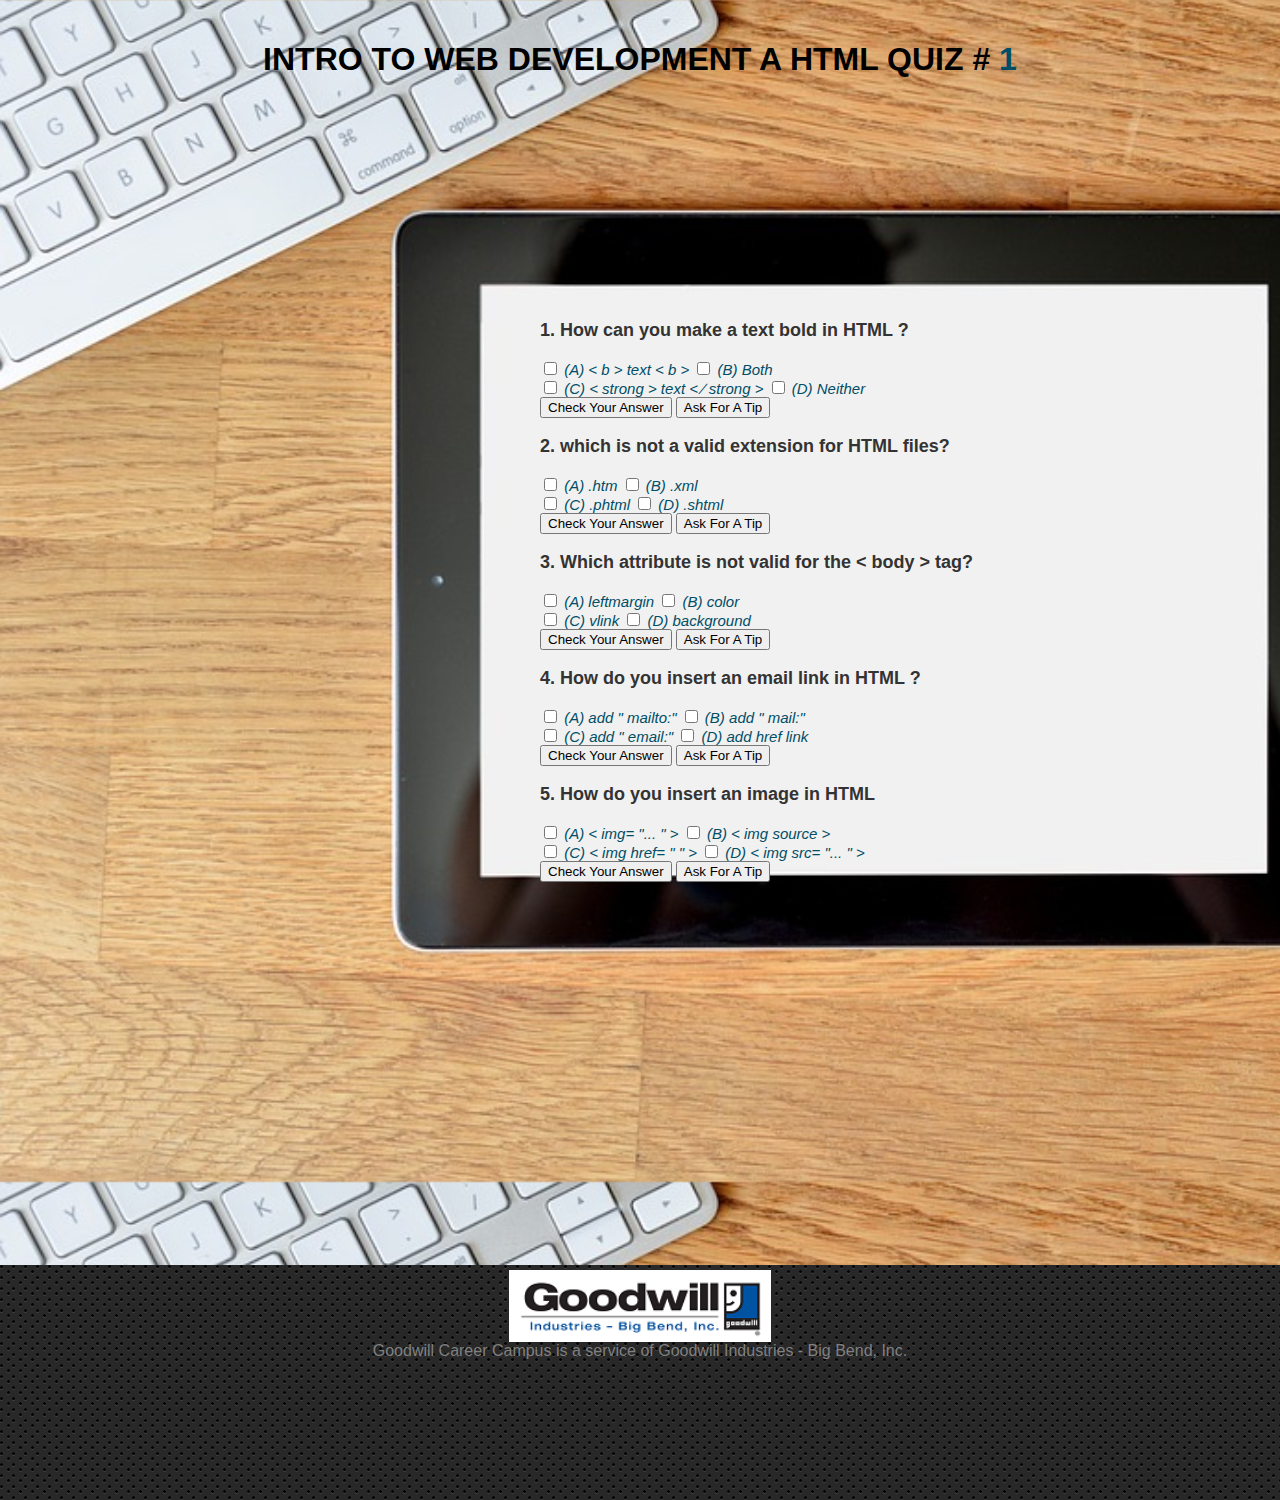
<file: HTML-QUIZ-1/index.html>
<!doctype> 
<html>
<head>
	<title>HTML QUIZ &#35 1 </title>
	<link rel="stylesheet" type="text/css" href="css/style.css"/>
</head>
<body id="answer" >
	<h1>INTRO TO WEB DEVELOPMENT A HTML QUIZ &#35 <span style="color:#004d66">1</span> </h1>


	
<div class="testform">

		<div class="theBigBox">
	<h3>1. How can you make a text bold in HTML ?</h3>
		<div class='answerBox'>
  			<input type="checkbox" class="question1"  id="a1" value="1"> (A) &lt b &gt text &lt b &gt
  			<input type="checkbox" class="question1"  id="a2" value="2"> (B)  Both <br>
			<input type="checkbox" class="question1"  id="a3" value="3"> (C) &lt strong &gt text &lt &#8725 strong &gt
			<input type="checkbox" class="question1"  id="a4" value="4"> (D) Neither<br>
		
		
  	<button id="ansSubmit1" onclick="ansSubmit1()"> Check Your Answer</button>
	<button id="myTip1" onclick="myTip1()"> Ask For A Tip</button>
		</div>
		
	<h3>2. which is not a valid extension for HTML files? </h3>
		<div class='answerBox'>
  			<input type="checkbox" class="question2"  id="a5" value="5"> (A) &#46htm
  			<input type="checkbox" class="question2"  id="a6" value="6">  (B) &#46xml <br>
			<input type="checkbox" class="question2"  id="a7" value="7"> (C) &#46phtml
			<input type="checkbox" class="question2"  id="a8" value="8"> (D) &#46shtml <br>
		
  	<button id="ansSubmit2" onclick="ansSubmit2()"> Check Your Answer</button>
	<button id="myTip2" onclick="myTip2()"> Ask For A Tip</button>
		</div>	

	<h3>3. Which attribute is not valid for the &lt body &gt tag? </h3>
		<div class='answerBox'>		
  			<input type="checkbox" class="question3"  id="a9" value="9"> (A) leftmargin
  			<input type="checkbox" class="question3"  id="a10" value="10"> (B) color <br>
			<input type="checkbox" class="question3"  id="a11" value="11"> (C) vlink
			<input type="checkbox" class="question3"  id="a12" value="12"> (D) background <br>
		
  	<button id="ansSubmit3" onclick="ansSubmit3()"> Check Your Answer</button>
	<button id="myTip3" onclick="myTip3()"> Ask For A Tip</button>
		</div>
	
	<h3>4. How do you insert an email link in HTML ?</h3>
		<div class='answerBox'>
  			<input type="checkbox" class="question4"  id="a13" value="13"> (A) add  &#34 mailto&#58&#34
  			<input type="checkbox" class="question4"  id="a14" value="14"> (B) add  &#34 mail&#58&#34 <br>
			<input type="checkbox" class="question4"  id="a15" value="15"> (C) add  &#34 email&#58&#34
			<input type="checkbox" class="question4"  id="a16" value="16"> (D) add href link <br>
		
  	<button id="ansSubmit4" onclick="ansSubmit4()"> Check Your Answer</button>
	<button id="myTip4" onclick="myTip4()"> Ask For A Tip</button>
		</div>	

	<h3>5. How do you insert an image in HTML </h3>
		<div class='answerBox'>
  			<input type="checkbox" class="question5" id="a17" value="17"> (A) &lt img&#61 &#34... &#34 &gt 
  			<input type="checkbox" class="question5" id="a18" value="18"> (B) &lt img source &gt <br>
			<input type="checkbox" class="question5" id="a19" value="19"> (C) &lt img href&#61 &#34 &#34 &gt
			<input type="checkbox" class="question5" id="a20" value="20"> (D) &lt img src&#61 &#34... &#34 &gt <br>
		
  	<button id="ansSubmit5" onclick="ansSubmit5()"> Check Your Answer</button>
	<button id="myTip5" onclick="myTip5()"> Ask For A Tip</button>
		</div>
	  
	
</div>
</div>
<!---footer--->
<div class="footer" style="padding-top:5px;padding-bottom:30px;margin-left:0;margin-right:0;text-align:center">


<a>	
<img src="imgs/foot.png" alt="Picture" style="width:100%;max-width:262px" />
</a>

<div style="text-align:center;">Goodwill Career Campus is a service of Goodwill Industries - Big Bend, Inc.</div>
</div>


<script type="text/javascript">


if (document.cookie.match(/(^|;)\s*is_mobile=1/)) {
	var windowHref = window.location.href || '';
	if (windowHref.indexOf('?') > -1) {
		windowHref += '&';
	} else {
		windowHref += '?';
	}
	document.write(
		"&nbsp;&nbsp;&nbsp;&nbsp;" +
		"<a class='wsite-view-link-mobile' href='" + windowHref + "view=mobile'>Mobile Site</a>"
	);
}


</script>

       
</div>
<!-- end footer-wrap -->

<script type="text/javascript" src="js/script.js" ></script>


</body>
</html>
</file>
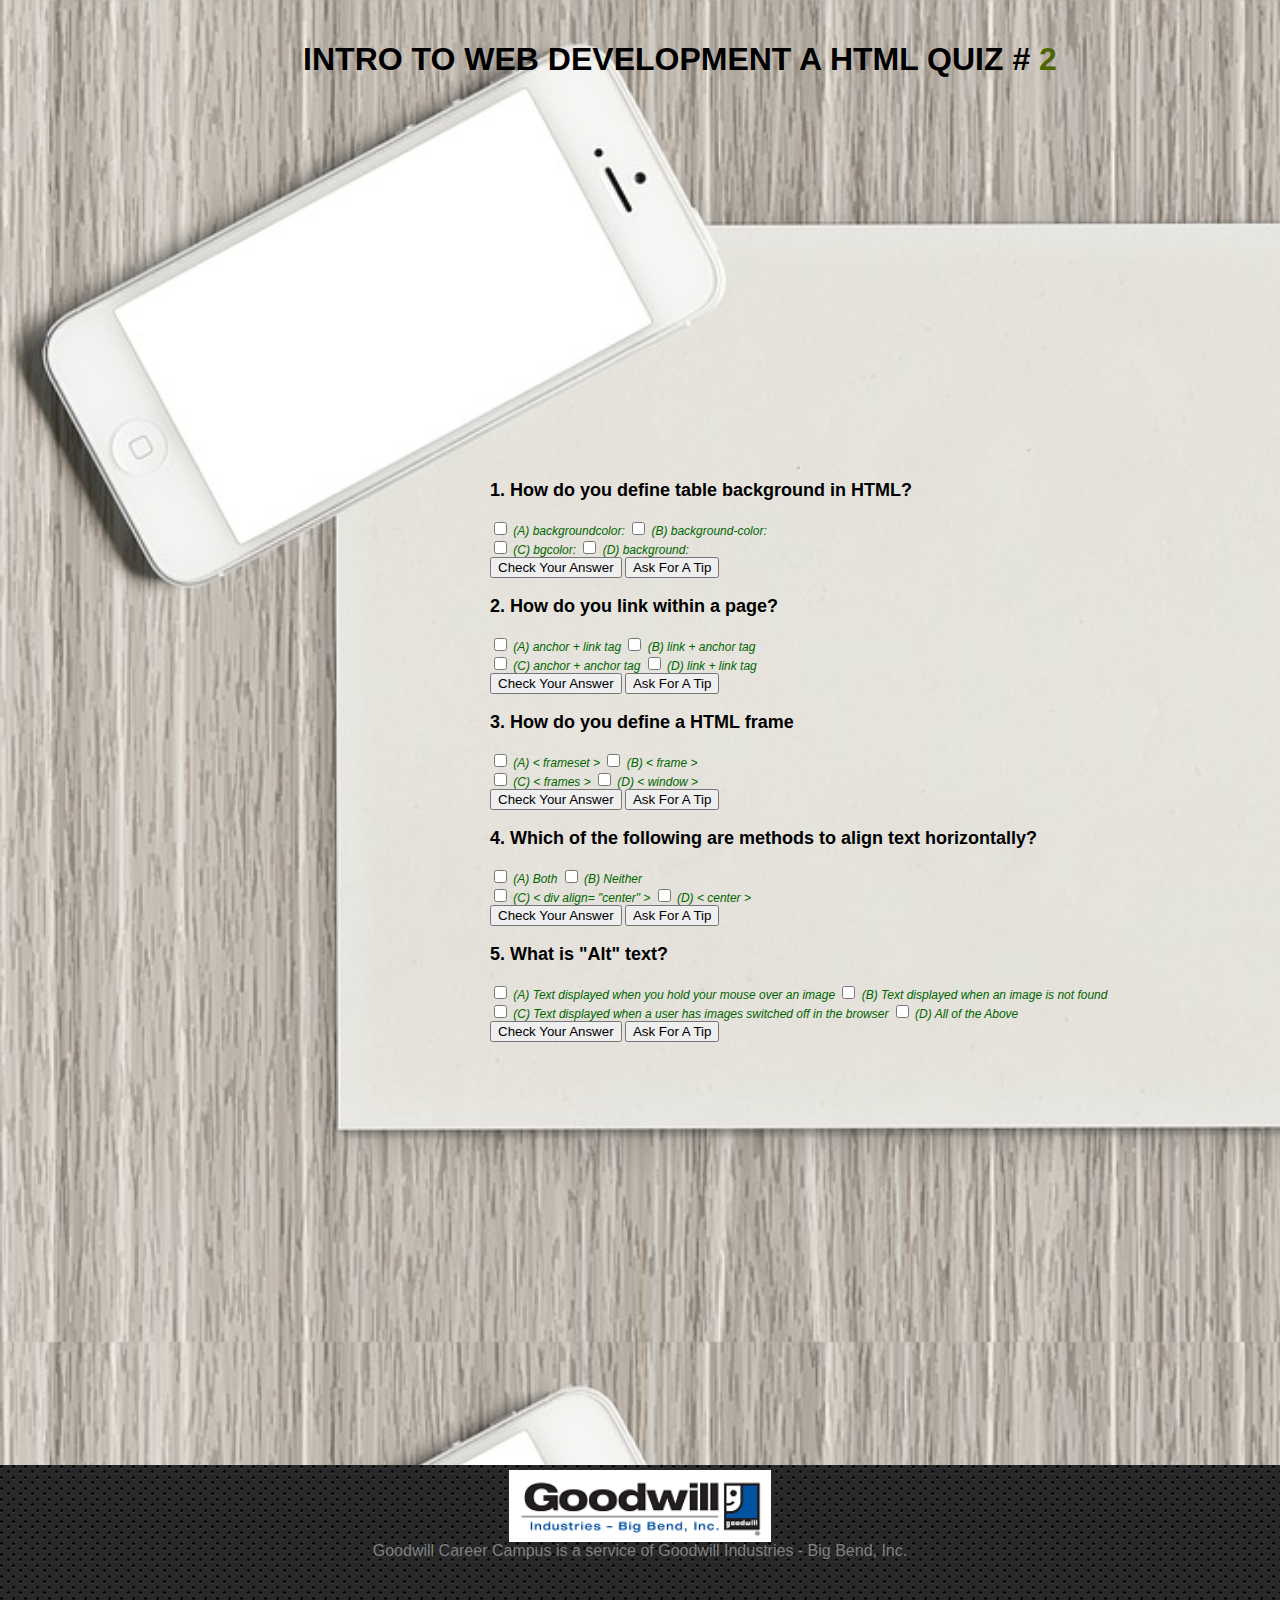
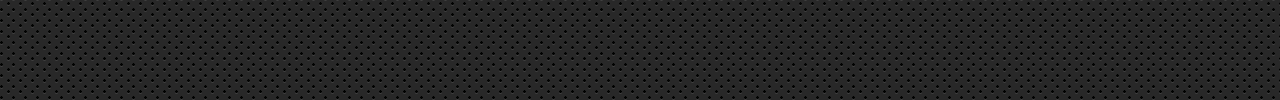
<file: HTML-QUIZ-2/index.html>
<!doctype> 
<html>
<head>
	<title>HTML QUIZ &#35 2 </title>
	<link rel="stylesheet" type="text/css" href="css/style.css"/>
</head>
<body id="answer" >
	<h1>INTRO TO WEB DEVELOPMENT A HTML QUIZ &#35 <soan style="color:#4d6600;">2</span> </h1>


	
<div class="testform">

		<div class="theBigBox">
	<h3>1. How do you define table background in HTML?</h3>
		<div class='answerBox'>
  			<input type="checkbox" class="question1"  id="a1" value="1"> (A) backgroundcolor&#58
  			<input type="checkbox" class="question1"  id="a2" value="2"> (B) background-color&#58<br>
			<input type="checkbox" class="question1"  id="a3" value="3"> (C) bgcolor&#58
			<input type="checkbox" class="question1"  id="a4" value="4"> (D) background&#58<br>
		
  	<button id="ansSubmit1" onclick="ansSubmit1()"> Check Your Answer</button>
	<button id="myTip1" onclick="myTip1()"> Ask For A Tip</button>
		</div>
		
	<h3>2. How do you link within a page? </h3>
		<div class='answerBox'>
  			<input type="checkbox" class="question2"  id="a5" value="5"> (A) anchor + link tag
  			<input type="checkbox" class="question2"  id="a6" value="6">  (B) link + anchor tag <br>
			<input type="checkbox" class="question2"  id="a7" value="7"> (C) anchor + anchor tag
			<input type="checkbox" class="question2"  id="a8" value="8"> (D) link + link tag <br>
		
  	<button id="ansSubmit2" onclick="ansSubmit2()"> Check Your Answer</button>
	<button id="myTip2" onclick="myTip2()"> Ask For A Tip</button>
		</div>	

	<h3>3. How do you define a HTML frame <body> </h3>
		<div class='answerBox'>		
  			<input type="checkbox" class="question3"  id="a9" value="9"> (A) &lt frameset &gt
  			<input type="checkbox" class="question3"  id="a10" value="10"> (B) &lt frame &gt <br>
			<input type="checkbox" class="question3"  id="a11" value="11"> (C) &lt frames &gt
			<input type="checkbox" class="question3"  id="a12" value="12"> (D) &lt window  &gt <br>
		
  	<button id="ansSubmit3" onclick="ansSubmit3()"> Check Your Answer</button>
	<button id="myTip3" onclick="myTip3()"> Ask For A Tip</button>
		</div>
	
	<h3>4. Which of the following are methods to align text horizontally?</h3>
		<div class='answerBox'>
  			<input type="checkbox" class="question4"  id="a13" value="13"> (A) Both
  			<input type="checkbox" class="question4"  id="a14" value="14"> (B) Neither <br>
			<input type="checkbox" class="question4"  id="a15" value="15"> (C) &lt div align&#61 &#34center&#34 &gt
			<input type="checkbox" class="question4"  id="a16" value="16"> (D) &lt center &gt <br>
	
  	<button id="ansSubmit4" onclick="ansSubmit4()"> Check Your Answer</button>
	<button id="myTip4" onclick="myTip4()"> Ask For A Tip</button>
		</div>	

	<h3>5. What is &#34Alt&#34  text?</h3>
		<div class='answerBox'>
  			<input type="checkbox" class="question5" id="a17" value="17"> (A) Text displayed when you hold your mouse over an image 
  			<input type="checkbox" class="question5" id="a18" value="18"> (B) Text displayed when an image is not found <br>
			<input type="checkbox" class="question5" id="a19" value="19"> (C) Text displayed when a user has images switched off in the browser 
			<input type="checkbox" class="question5" id="a20" value="20"> (D) All of the Above <br>
		
  	<button id="ansSubmit5" onclick="ansSubmit5()"> Check Your Answer</button>
	<button id="myTip5" onclick="myTip5()"> Ask For A Tip</button>
		</div>
	  
		  
	  
</div>

</div>
<!---footer--->
<div class="footer" style="padding-top:5px;padding-bottom:30px;margin-left:0;margin-right:0;text-align:center">


<a>	
<img src="imgs/foot.png" alt="Picture" style="width:100%;max-width:262px" />
</a>

<div style="text-align:center;">Goodwill Career Campus is a service of Goodwill Industries - Big Bend, Inc.</div>
</div>


<script type="text/javascript">


if (document.cookie.match(/(^|;)\s*is_mobile=1/)) {
	var windowHref = window.location.href || '';
	if (windowHref.indexOf('?') > -1) {
		windowHref += '&';
	} else {
		windowHref += '?';
	}
	document.write(
		"&nbsp;&nbsp;&nbsp;&nbsp;" +
		"<a class='wsite-view-link-mobile' href='" + windowHref + "view=mobile'>Mobile Site</a>"
	);
}


</script>

       
    
<!-- end footer-wrap -->

<script type="text/javascript" src="js/script.js"></script>


</body>
</html>
</file>
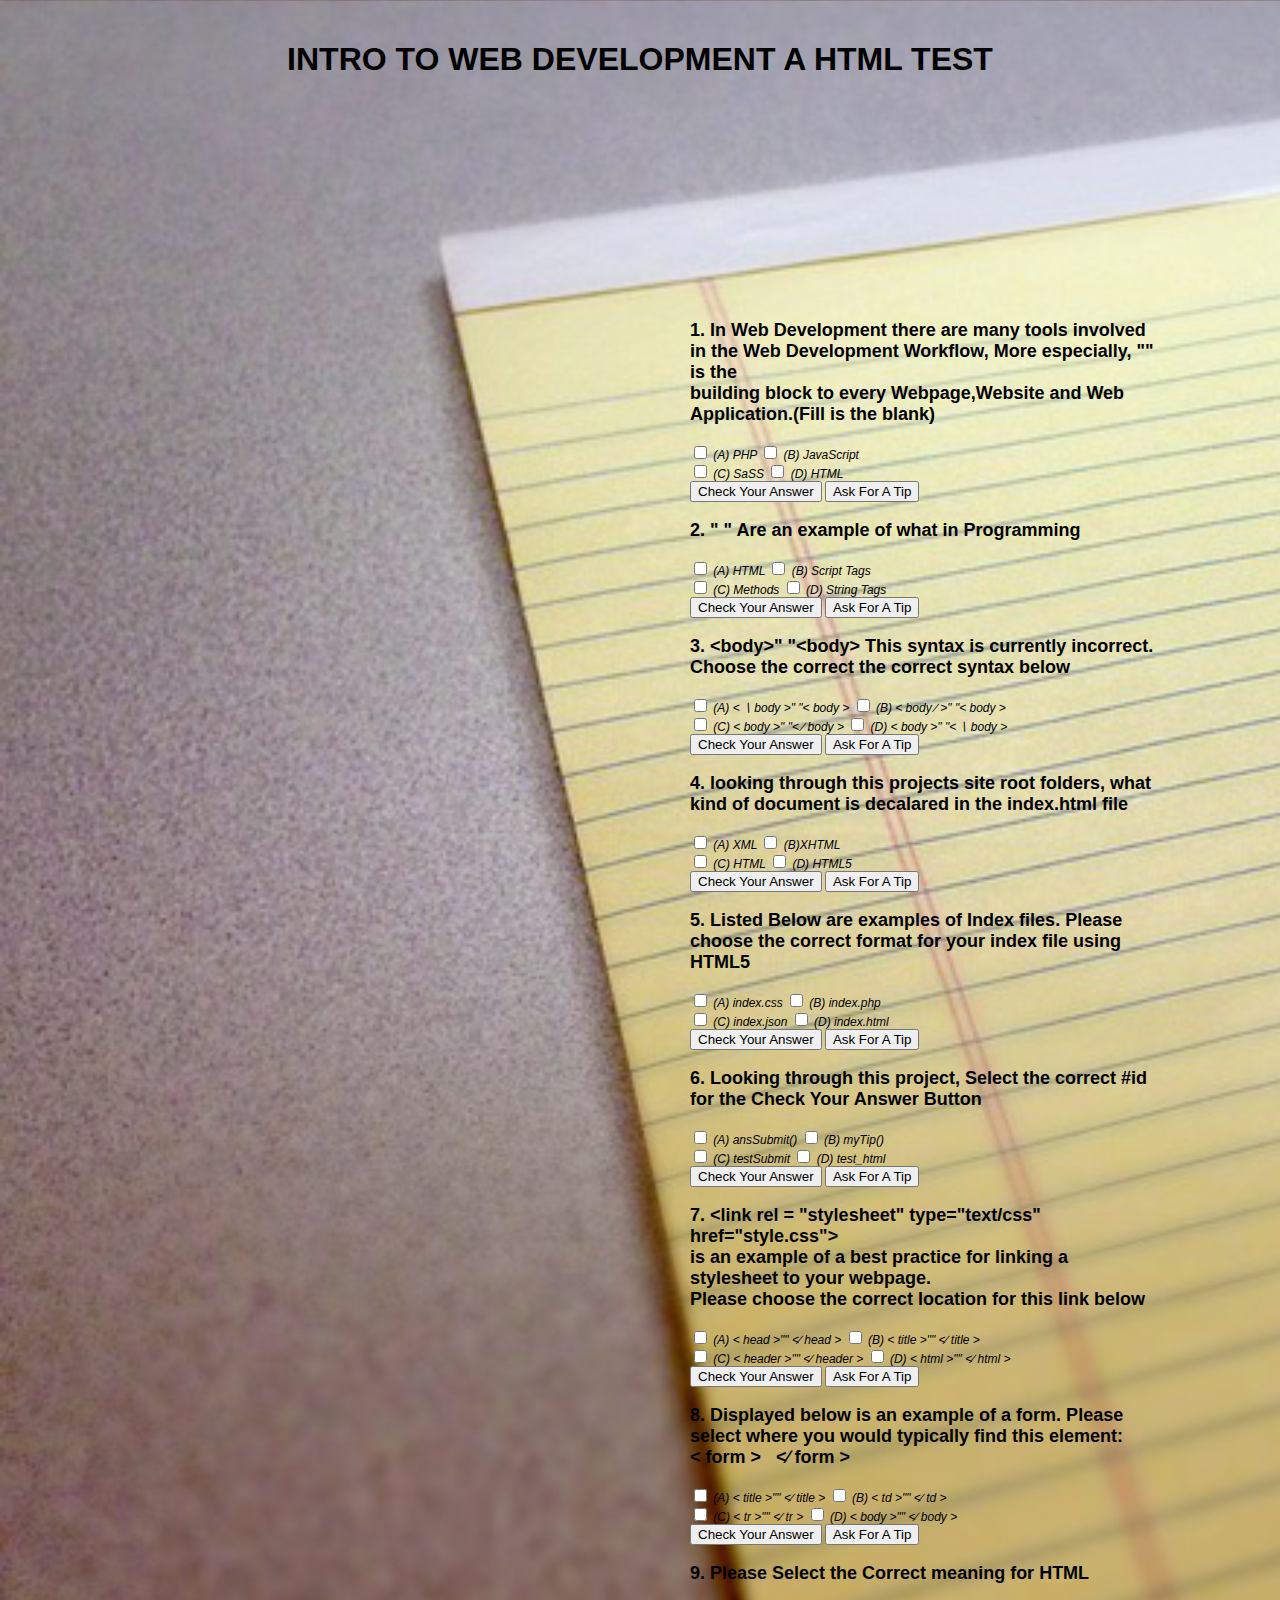
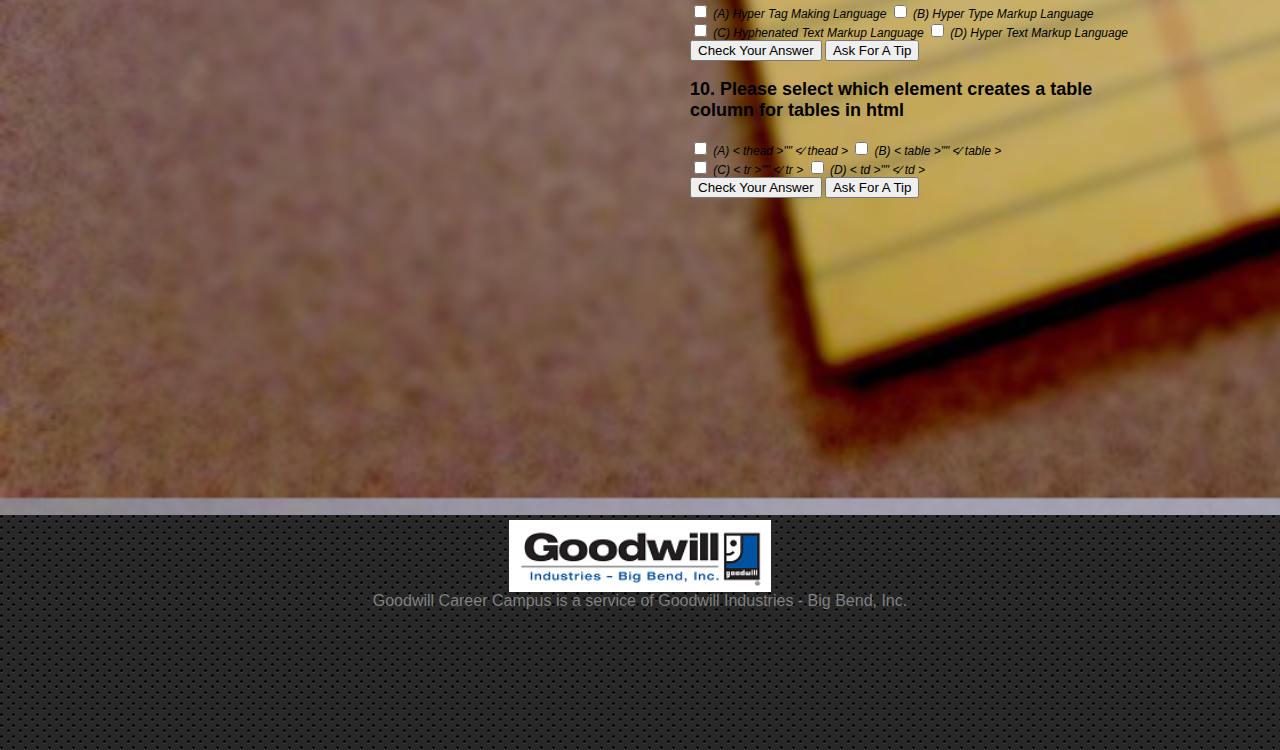
<file: HTML-Test/index.html>
<!doctype> 
<html>
<head>
	<title>HTML TEST </title>
	<link rel="stylesheet" type="text/css" href="css/style.css"/>
</head>
<body id="answer" >
	<h1>INTRO TO WEB DEVELOPMENT A HTML TEST </h1>


	
<div class="testform">

		<div class="theBigBox">
	<h3>1. In Web Development  there are many tools involved in the Web Development Workflow, More especially, "<span class="underline"></span>" is the <br>building block to every Webpage,Website and Web Application.(Fill is the blank)</h3>
		<div class='answerBox'>
  			<input type="checkbox" class="question1"  id="a1" value="1"> (A) PHP
  			<input type="checkbox" class="question1"  id="a2" value="2"> (B) JavaScript<br>
			<input type="checkbox" class="question1"  id="a3" value="3"> (C) SaSS
			<input type="checkbox" class="question1"  id="a4" value="4"> (D) HTML<br>
		
  	<button  id="ansSubmit1" onclick="ansSubmit1()"> Check Your Answer</button>
	<button  id="myTip1" onclick="myTip1()"> Ask For A Tip</button>
		</div>
		
	<h3>2. " " Are an example of what in Programming </h3>
		<div class='answerBox'>
  			<input type="checkbox" class="question2"  id="a5" value="5"> (A) HTML
  			<input type="checkbox" class="question2"  id="a6" value="6">  (B) Script Tags <br>
			<input type="checkbox" class="question2"  id="a7" value="7"> (C) Methods
			<input type="checkbox" class="question2"  id="a8" value="8"> (D) String Tags <br>
		
  	<button id="ansSubmit2" onclick="ansSubmit2()"> Check Your Answer</button>
	<button id="myTip2" onclick="myTip2()"> Ask For A Tip</button>
		</div>

	<h3>3. &ltbody&gt" "&ltbody&gt  This syntax is currently incorrect. Choose the correct the correct syntax below <body> </h3>
		<div class='answerBox'>		
  			<input type="checkbox" class="question3"  id="a9" value="9"> (A) &lt &#8726 body &gt" "&lt body &gt
  			<input type="checkbox" class="question3"  id="a10" value="10"> (B) &lt body  &#8725 &gt" "&lt body &gt <br>
			<input type="checkbox" class="question3"  id="a11" value="11"> (C) &lt body &gt" "&lt &#8725 body &gt
			<input type="checkbox" class="question3"  id="a12" value="12"> (D) &lt body &gt" "&lt &#8726 body  &gt <br>
		
  	<button id="ansSubmit3" onclick="ansSubmit3()"> Check Your Answer</button>
	<button id="myTip3" onclick="myTip3()"> Ask For A Tip</button>
		</div>
	
	<h3>4. looking through this projects site root folders, what kind of document is decalared in the index.html file</h3>
		<div class='answerBox'>
  			<input type="checkbox" class="question4"  id="a13" value="13"> (A) XML
  			<input type="checkbox" class="question4"  id="a14" value="14"> (B)XHTML <br>
			<input type="checkbox" class="question4"  id="a15" value="15"> (C) HTML
			<input type="checkbox" class="question4"  id="a16" value="16"> (D) HTML5 <br>
		
  	<button id="ansSubmit4" onclick="ansSubmit4()"> Check Your Answer</button>
	<button id="myTip4" onclick="myTip4()"> Ask For A Tip</button>
		</div>

	<h3>5. Listed Below are examples of Index files. Please choose the correct format for your index file using HTML5</h3>
		<div class='answerBox'>
  			<input type="checkbox" class="question5" id="a17" value="17"> (A) index.css 
  			<input type="checkbox" class="question5" id="a18" value="18"> (B) index.php <br>
			<input type="checkbox" class="question5" id="a19" value="19"> (C) index.json
			<input type="checkbox" class="question5" id="a20" value="20"> (D) index.html <br>
		
  	<button id="ansSubmit5" onclick="ansSubmit5()"> Check Your Answer</button>
	<button id="myTip5" onclick="myTip5()"> Ask For A Tip</button>
		</div>
	  
	<h3>6. Looking through this project, Select the correct #id for the Check Your Answer Button </h3>
		<div class='answerBox'>	
  			<input type="checkbox" class="question6" id="a21" value="21"> (A) ansSubmit()
  			<input type="checkbox" class="question6" id="a22" value="22"> (B) myTip()  <br>
			<input type="checkbox" class="question6" id="a23" value="23"> (C) testSubmit
			<input type="checkbox" class="question6" id="a24" value="24"> (D) test_html <br>
		
  	<button id="ansSubmit6" onclick="ansSubmit6()"> Check Your Answer</button>
	<button id="myTip6" onclick="myTip6()"> Ask For A Tip</button>
		</div>	
  
	<h3>7. &lt;link rel = "stylesheet" type="text/css" href="style.css"&gt <br>is an example of a best practice for linking a stylesheet to your webpage. <br>Please choose the correct location for this link below </h3>
		<div class='answerBox'>		
  			<input type="checkbox" class="question7" id="a25" value="25"> (A) &lt; head &gt;"" &lt;&#8725 head &gt;
  			<input type="checkbox" class="question7" id="a26" value="26"> (B) &lt; title &gt;"" &lt;&#8725 title &gt; <br>
			<input type="checkbox" class="question7" id="a27" value="27"> (C) &lt; header  &gt;"" &lt;&#8725 header &gt;
			<input type="checkbox" class="question7" id="a28" value="28"> (D) &lt; html &gt;"" &lt;&#8725 html &gt; <br>
		
  	<button id="ansSubmit7" onclick="ansSubmit7()"> Check Your Answer</button>
	<button id="myTip7" onclick="myTip7()"> Ask For A Tip</button>
		</div>
	  
	<h3>8.  Displayed below is an example of a form. Please select where you would typically find this element:<br> &lt; form &gt;<span style="padding:5px;"></span> &lt;&#8725 form &gt; </h3>
		<div class='answerBox'>
  			<input type="checkbox" class="question8" id="a29" value="29"> (A) &lt; title &gt;"" &lt;&#8725 title &gt;
  			<input type="checkbox" class="question8" id="a30" value="30"> (B) &lt; td &gt;"" &lt;&#8725 td &gt; <br>
			<input type="checkbox" class="question8" id="a31" value="31"> (C) &lt; tr &gt;"" &lt;&#8725 tr &gt;
			<input type="checkbox" class="question8" id="a32" value="32"> (D) &lt; body &gt;"" &lt;&#8725 body &gt; <br>
		
  	<button id="ansSubmit8" onclick="ansSubmit8()"> Check Your Answer</button>
	<button id="myTip8" onclick="myTip8()"> Ask For A Tip</button>
		</div>	
  
	<h3>9. Please Select the Correct meaning for HTML</h3>
		<div class='answerBox'>
  			<input type="checkbox" class="question9" id="a33" value="33"> (A) Hyper Tag Making Language
  			<input type="checkbox" class="question9" id="a34" value="34"> (B) Hyper Type Markup Language <br>
			<input type="checkbox" class="question9" id="a35" value="35"> (C) Hyphenated Text Markup Language 
			<input type="checkbox" class="question9" id="a36" value="36"> (D) Hyper Text Markup Language <br>
		
  	<button id="ansSubmit9" onclick="ansSubmit9()"> Check Your Answer</button>
	<button id="myTip9" onclick="myTip9()"> Ask For A Tip</button>
		</div>
		  
	<h3>10. Please select which element creates a table column for tables in  html </h3>
		<div class='answerBox'>
  			<input type="checkbox" class="question10" id="a37" value="37"> (A) &lt; thead &gt;"" &lt;&#8725 thead &gt; 
  			<input type="checkbox" class="question10" id="a38" value="38"> (B) &lt; table &gt;"" &lt;&#8725 table &gt; <br>
			<input type="checkbox" class="question10" id="a39" value="39"> (C) &lt; tr &gt;"" &lt;&#8725 tr &gt; 
			<input type="checkbox" class="question10" id="a40" value="40"> (D) &lt; td &gt;"" &lt;&#8725 td &gt; <br>
		
  	<button id="ansSubmit10" onclick="ansSubmit10()"> Check Your Answer</button>
	<button id="myTip10" onclick="myTip10()"> Ask For A Tip</button>
		</div>	  
	  
</div>
</div>
<!---footer--->
<div class="footer" style="padding-top:5px;padding-bottom:30px;margin-left:0;margin-right:0;text-align:center">


<a>	
<img src="imgs/foot.png" alt="Picture" style="width:100%;max-width:262px" />
</a>

<div style="text-align:center;">Goodwill Career Campus is a service of Goodwill Industries - Big Bend, Inc.</div>
</div>


<script type="text/javascript">


if (document.cookie.match(/(^|;)\s*is_mobile=1/)) {
	var windowHref = window.location.href || '';
	if (windowHref.indexOf('?') > -1) {
		windowHref += '&';
	} else {
		windowHref += '?';
	}
	document.write(
		"&nbsp;&nbsp;&nbsp;&nbsp;" +
		"<a class='wsite-view-link-mobile' href='" + windowHref + "view=mobile'>Mobile Site</a>"
	);
}


</script>

       
    </div>
<!-- end footer-wrap -->
<script type="text/javascript" src="js/script.js"></script>


</body>
</html>
</file>
<file: HTML-QUIZ-1/css/style.css>
@font-face {
  font-family: BPreplay;
  src: url('fonts/BPreplay.otf') format('embedded-opentype'); /* IE9 Compat Modes */
  src: url('fonts/BPreplay.otf?#iefix') format('embedded-opentype'); /* IE6-IE8 */
       
}
@font-face {
  font-family: BPreplay;
  font-weight: bold;
  src: url('fonts/BpreplayBold.otf') format('embedded-opentype'); /* IE9 Compat Modes */
  src: url('fonts/BPreplayBold.otf?#iefix') format('embedded-opentype'); /* IE6-IE8 */
      
}
@font-face {
  font-family: BPreplay;
  font-style:  italic;
  src: url('fonts/BpreplayItalics.otf') format('embedded-opentype'); /* IE9 Compat Modes */
  src: url('fonts/BPreplayBold.otf?#iefix') format('embedded-opentype'); /* IE6-IE8 */
      
}


html{
    background-image: url("../imgs/tablet.jpg");
    -webkit-background-size: cover;
    -moz-background-size: cover;
    -o-background-size: cover;
    background-size: cover;
    font-family:  BPreplay, Helvetica, Verdana, Sans-Serif;
    
    
}
body{
    
    background-repeat: no-repeat; 
    -webkit-background-size: cover;
    -moz-background-size: cover;
    -o-background-size: cover;
    background-size: 80%;
    
    font-family:  BPreplay, Helvetica, Verdana, Sans-Serif;
    padding-right:60px;
    padding-left:-60px;
    margin:0px;
}
.footer {
        
	width:100%;
	height:200px;
        
	position:absolute;
	bottom:-600;
	left:auto;
        right:auto;
        background-image: url('../imgs/bg.png');
        background-color:#808080;
	color:#808080;
        
}

.testform{
    margin-top: 320px;
    margin-bottom: 300px;
    margin-left: 540px;
    margin-right: 60px;
    color: #333; 
}
h1{
  text-align: center;
  position: absolute;
  top:20px;
  right: 100px;
  left: 100px;
}


h3{
  font-family:  BPreplay, Helvetica, Verdana, Sans-Serif;
  font-weight: bold;
  font-size: 18px;
  
}

.answerBox{
  font-family:  BPreplay, Helvetica, Verdana, Sans-Serif;
  font-style:  italic;
  font-size: 15px;
  color:#004d66;
}
</file>
<file: HTML-QUIZ-2/css/style.css>
@font-face {
  font-family: BPreplay;
  src: url('fonts/BPreplay.otf') format('embedded-opentype'); /* IE9 Compat Modes */
  src: url('fonts/BPreplay.otf?#iefix') format('embedded-opentype'); /* IE6-IE8 */
       
}
@font-face {
  font-family: BPreplay;
  font-weight: bold;
  src: url('fonts/BpreplayBold.otf') format('embedded-opentype'); /* IE9 Compat Modes */
  src: url('fonts/BPreplayBold.otf?#iefix') format('embedded-opentype'); /* IE6-IE8 */
      
}
@font-face {
  font-family: BPreplay;
  font-style:  italic;
  src: url('fonts/BpreplayItalics.otf') format('embedded-opentype'); /* IE9 Compat Modes */
  src: url('fonts/BPreplayBold.otf?#iefix') format('embedded-opentype'); /* IE6-IE8 */
      
}


html{
    background-image: url("../imgs/scrapsheet.jpg");
    -webkit-background-size: cover;
    -moz-background-size: cover;
    -o-background-size: cover;
    background-size: cover;
    font-family:  BPreplay, Helvetica, Verdana, Sans-Serif;
    
    
}
body{
    
    background-repeat: no-repeat; 
    -webkit-background-size: cover;
    -moz-background-size: cover;
    -o-background-size: cover;
    background-size: 80%;
    
    font-family:  BPreplay, Helvetica, Verdana, Sans-Serif;
    padding-right:60px;
    padding-left:-60px;
    margin:0px;
}
.footer {
        
	width:100%;
	height:200px;
        
	position:absolute;
	bottom:-800;
	left:auto;
        right:auto;
        background-image: url('../imgs/bg.png');
        background-color:#808080;
	color:#808080;
        
}

.testform{
    margin-top: 480px;
    margin-bottom: 300px;
    margin-left: 490px;
    margin-right: 90px;
     
}
h1{
  text-align: center;
  position: absolute;
  top:20px;
  right: 100px;
  left: 180px;
}


h3{
  font-family:  BPreplay, Helvetica, Verdana, Sans-Serif;
  font-weight: bold;
  font-size: 18px;
  
}

.answerBox{
  font-family:  BPreplay, Helvetica, Verdana, Sans-Serif;
  font-style:  italic;
  font-size: 12px;
  color:#006600;
}
</file>
<file: HTML-Test/css/style.css>
@font-face {
  font-family: BPreplay;
  src: url('fonts/BPreplay.otf') format('embedded-opentype'); /* IE9 Compat Modes */
  src: url('fonts/BPreplay.otf?#iefix') format('embedded-opentype'); /* IE6-IE8 */
       
}
@font-face {
  font-family: BPreplay;
  font-weight: bold;
  src: url('fonts/BpreplayBold.otf') format('embedded-opentype'); /* IE9 Compat Modes */
  src: url('fonts/BPreplayBold.otf?#iefix') format('embedded-opentype'); /* IE6-IE8 */
      
}
@font-face {
  font-family: BPreplay;
  font-style:  italic;
  src: url('fonts/BpreplayItalics.otf') format('embedded-opentype'); /* IE9 Compat Modes */
  src: url('fonts/BPreplayBold.otf?#iefix') format('embedded-opentype'); /* IE6-IE8 */
      
}


html{
    background-image: url("../imgs/scrapsheet.jpg");
    -webkit-background-size: cover;
    -moz-background-size: cover;
    -o-background-size: cover;
    background-size: cover;
    font-family:  BPreplay, Helvetica, Verdana, Sans-Serif;
    
    
}

body{
    
    background-repeat: no-repeat; 
    -webkit-background-size: cover;
    -moz-background-size: cover;
    -o-background-size: cover;
    background-size: 80%;
    
    font-family:  BPreplay, Helvetica, Verdana, Sans-Serif;
    padding-right:60px;
    padding-left:-60px;
    margin:0px;
}
.footer {
        
	width:100%;
	height:200px;
        float:left;
	position:absolute;
	bottom:-1450;
	left:0;
        right:auto;
        background-image: url('../imgs/bg.png');
        background-color:#808080;
	color:#808080;
        
}
.testform{
    
    margin-top: 320px;
    margin-bottom: 300px;
    margin-left: 690px;
    margin-right: 60px;
     
}
h1{
  text-align: center;
  position: absolute;
  top:20px;
  right: 100px;
  left: 100px;
}


h3{
  font-family:  BPreplay, Helvetica, Verdana, Sans-Serif;
  font-weight: bold;
  font-size: 18px;
  
}

.answerBox{
  font-family:  BPreplay, Helvetica, Verdana, Sans-Serif;
  font-style:  italic;
  font-size: 12px;
}
</file>
